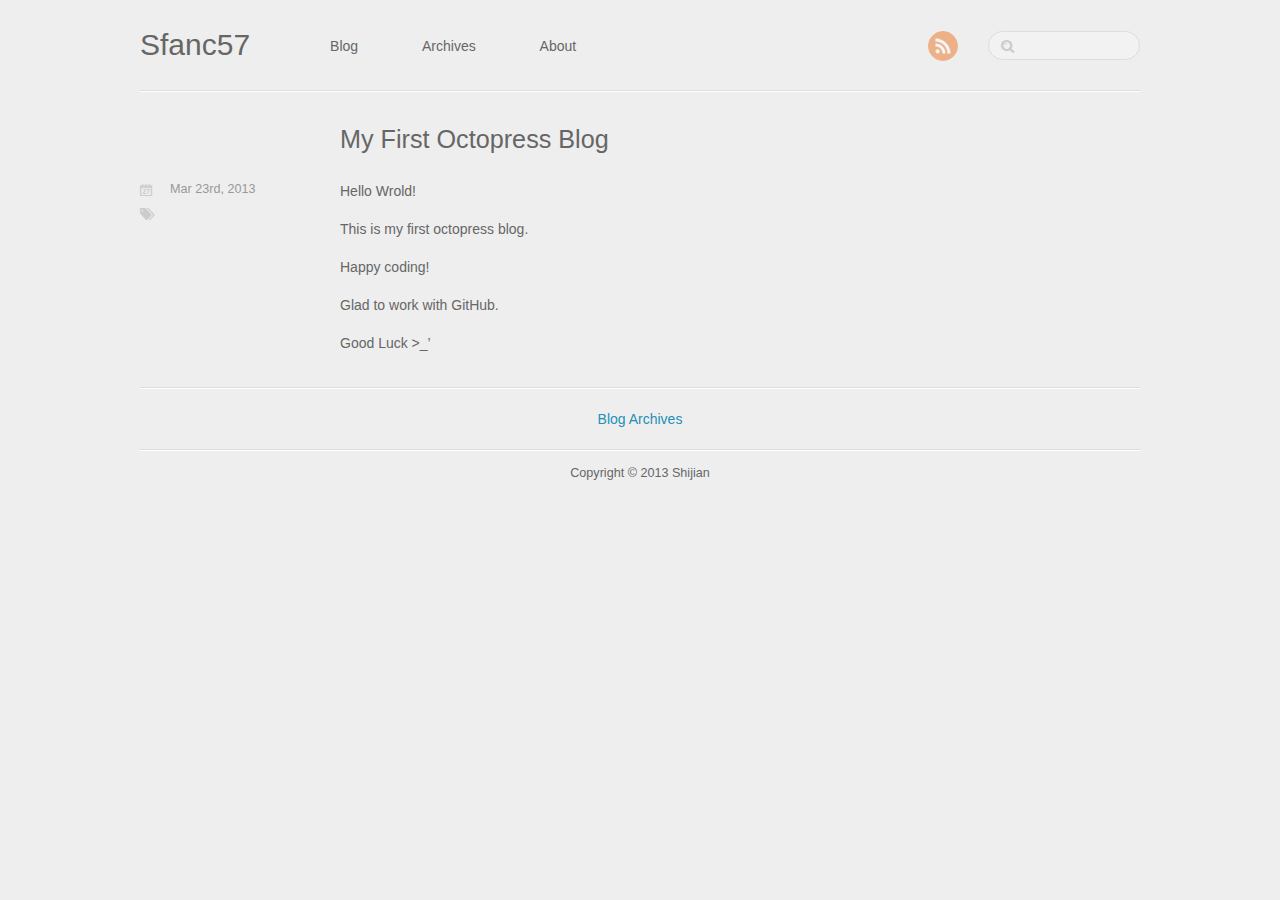
<file: index.html>
<!DOCTYPE HTML>
<html>
<head>
	<meta charset="utf-8">
	<title>Sfanc57</title>
	<meta name="author" content="Shijian">

	
	<meta name="description" content=" Hello Wrold! This is my first octopress blog. Happy coding! Glad to work with GitHub. Good Luck >_&#8217; Mar 23rd, 2013 ">
	
	<meta name="viewport" content="width=device-width, initial-scale=1, maximum-scale=1">

	<link href="/atom.xml" rel="alternate" title="Sfanc57" type="application/atom+xml">
	<link rel="canonical" href="">
	<link href="/favicon.png" rel="shortcut icon">
	<link href="/stylesheets/screen.css" media="screen, projection" rel="stylesheet" type="text/css">
	<!--[if lt IE 9]><script src="//html5shiv.googlecode.com/svn/trunk/html5.js"></script><![endif]-->
	<script src="//ajax.googleapis.com/ajax/libs/jquery/1.7.2/jquery.min.js"></script>
	
</head>

<body>
	<header id="header" class="inner"><h1><a href="/">Sfanc57</a></h1>
<nav id="main-nav"><ul class="main">
	<li><a href="/">Blog</a></li>
	<li><a href="/blog/archives">Archives</a></li>
	<li><a href="/about">About</a></li>
</ul>
</nav>
<nav id="mobile-nav">
	<div class="alignleft menu">
		<a class="button">Menu</a>
		<div class="container"><ul class="main">
	<li><a href="/">Blog</a></li>
	<li><a href="/blog/archives">Archives</a></li>
	<li><a href="/about">About</a></li>
</ul>
</div>
	</div>
	<div class="alignright search">
		<a class="button"></a>
		<div class="container">
			<form action="http://www.google.com.hk/search" method="get">
				<input type="text" name="q" results="0">
				<input type="hidden" name="q" value="site:shijianfan.github.com">
			</form>
		</div>
	</div>
</nav>
<nav id="sub-nav" class="alignright">
	<div class="social">
		
		
		
		
    
		
		
		
		
		
		<a class="rss" href="/atom.xml" title="RSS">RSS</a>
		
	</div>
	<form class="search" action="http://www.google.com.hk/search" method="get">
		<input class="alignright" type="text" name="q" results="0">
		<input type="hidden" name="q" value="site:shijianfan.github.com">
	</form>
</nav>

</header>
	
		
	
	<div id="content" class="inner">


    <article class="post">
	<h2 class="title">
		
		<a href="/blog/2013/03/23/my-first-octopress-blog/">
		
			My First Octopress Blog</a>
	</h2>
	<div class="entry-content">
		<p>Hello Wrold!</p>

<p>This is my first octopress blog.</p>

<p>Happy coding!</p>

<p>Glad to work with GitHub.</p>

<p>Good Luck >_&#8217;</p>

		
		
	</div>


<div class="meta">
	<div class="date">








  


<time datetime="2013-03-23T16:22:00+08:00" pubdate data-updated="true">Mar 23<span>rd</span>, 2013</time></div>
	<div class="tags">

</div>
	
</div></article>

<nav id="pagenavi">
    
    
    <div class="center"><a href="/blog/archives">Blog Archives</a></div>
</nav></div>
	<footer id="footer" class="inner">Copyright &copy; 2013

    Shijian

</footer>
	<script src="/javascripts/slash.js"></script>
<script src="/javascripts/jquery.fancybox.pack.js"></script>
<script type="text/javascript">
(function($){
	$('.fancybox').fancybox();
})(jQuery);
</script> <!-- Delete or comment this line to disable Fancybox -->






</body>
</html>
</file>
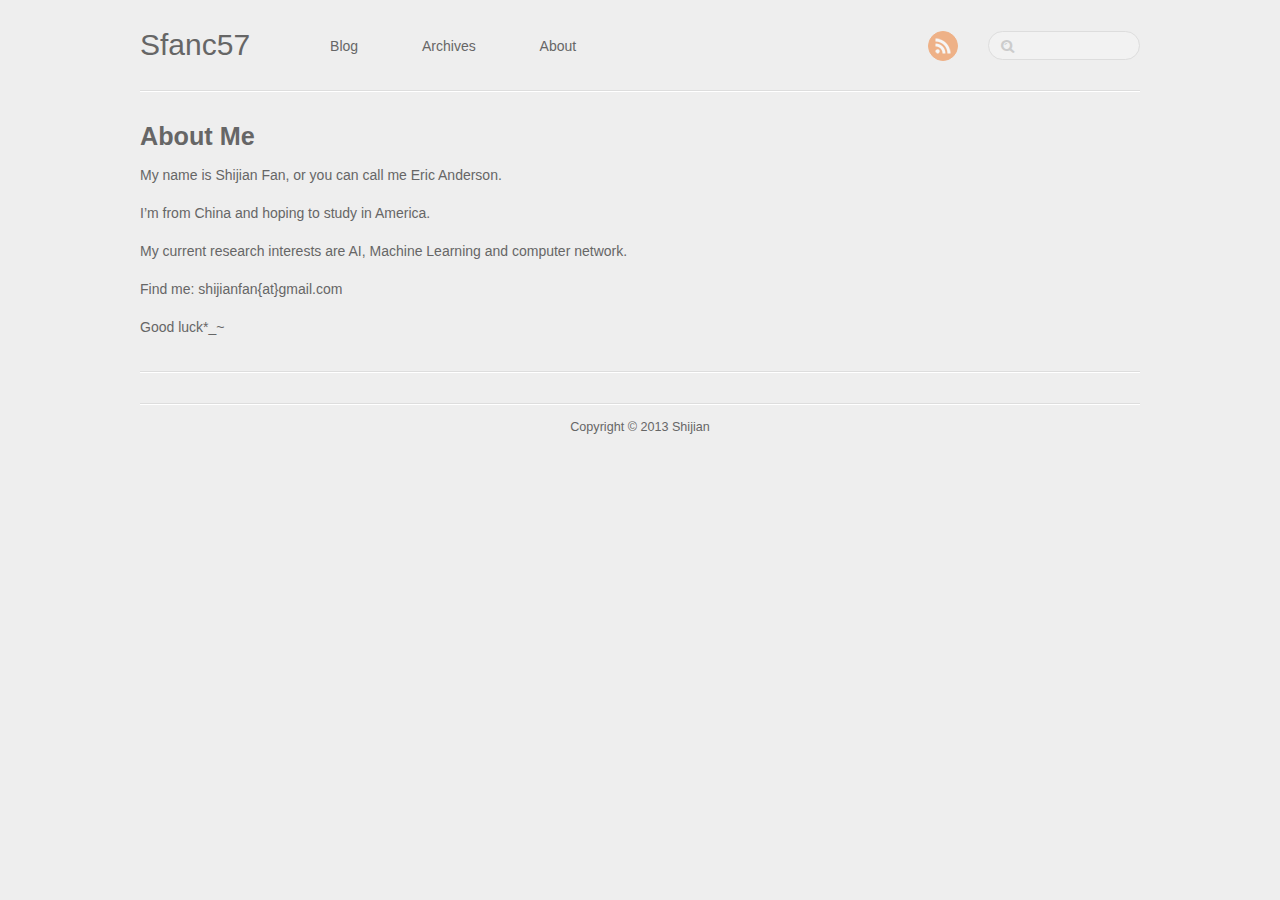
<file: about/index.html>
<!DOCTYPE HTML>
<html>
<head>
	<meta charset="utf-8">
	<title>About me - Sfanc57</title>
	<meta name="author" content="Shijian">

	
	<meta name="description" content="My name is Shijian Fan, or you can call me Eric Anderson. I&#8217;m from China and hoping to study in America. My current research interests are AI, &hellip;">
	
	<meta name="viewport" content="width=device-width, initial-scale=1, maximum-scale=1">

	<link href="/atom.xml" rel="alternate" title="Sfanc57" type="application/atom+xml">
	<link rel="canonical" href="">
	<link href="/favicon.png" rel="shortcut icon">
	<link href="/stylesheets/screen.css" media="screen, projection" rel="stylesheet" type="text/css">
	<!--[if lt IE 9]><script src="//html5shiv.googlecode.com/svn/trunk/html5.js"></script><![endif]-->
	<script src="//ajax.googleapis.com/ajax/libs/jquery/1.7.2/jquery.min.js"></script>
	
</head>

<body>
	<header id="header" class="inner"><h1><a href="/">Sfanc57</a></h1>
<nav id="main-nav"><ul class="main">
	<li><a href="/">Blog</a></li>
	<li><a href="/blog/archives">Archives</a></li>
	<li><a href="/about">About</a></li>
</ul>
</nav>
<nav id="mobile-nav">
	<div class="alignleft menu">
		<a class="button">Menu</a>
		<div class="container"><ul class="main">
	<li><a href="/">Blog</a></li>
	<li><a href="/blog/archives">Archives</a></li>
	<li><a href="/about">About</a></li>
</ul>
</div>
	</div>
	<div class="alignright search">
		<a class="button"></a>
		<div class="container">
			<form action="http://www.google.com.hk/search" method="get">
				<input type="text" name="q" results="0">
				<input type="hidden" name="q" value="site:shijianfan.github.com">
			</form>
		</div>
	</div>
</nav>
<nav id="sub-nav" class="alignright">
	<div class="social">
		
		
		
		
    
		
		
		
		
		
		<a class="rss" href="/atom.xml" title="RSS">RSS</a>
		
	</div>
	<form class="search" action="http://www.google.com.hk/search" method="get">
		<input class="alignright" type="text" name="q" results="0">
		<input type="hidden" name="q" value="site:shijianfan.github.com">
	</form>
</nav>

</header>
	
		
	
	<div id="content" class="inner"><article class="page">
    
    <h1 class="title">About Me</h1>
    
    <div class="entry-content"><p>My name is Shijian Fan, or you can call me Eric Anderson.</p>

<p>I&#8217;m from China and hoping to study in America.</p>

<p>My current research interests are AI, Machine Learning and computer network.</p>

<p>Find me: shijianfan{at}gmail.com</p>

<p>Good luck*_~</p>
</div>
</article>

	<div class="share">
	<div class="addthis_toolbox addthis_default_style ">
	
	
	<a class="addthis_button_tweet"></a>
	
	
	<a class="addthis_counter addthis_pill_style"></a>
	</div>
  <script type="text/javascript" src="http://s7.addthis.com/js/250/addthis_widget.js#pubid="></script>
</div>



</div>
	<footer id="footer" class="inner">Copyright &copy; 2013

    Shijian

</footer>
	<script src="/javascripts/slash.js"></script>
<script src="/javascripts/jquery.fancybox.pack.js"></script>
<script type="text/javascript">
(function($){
	$('.fancybox').fancybox();
})(jQuery);
</script> <!-- Delete or comment this line to disable Fancybox -->






</body>
</html>
</file>
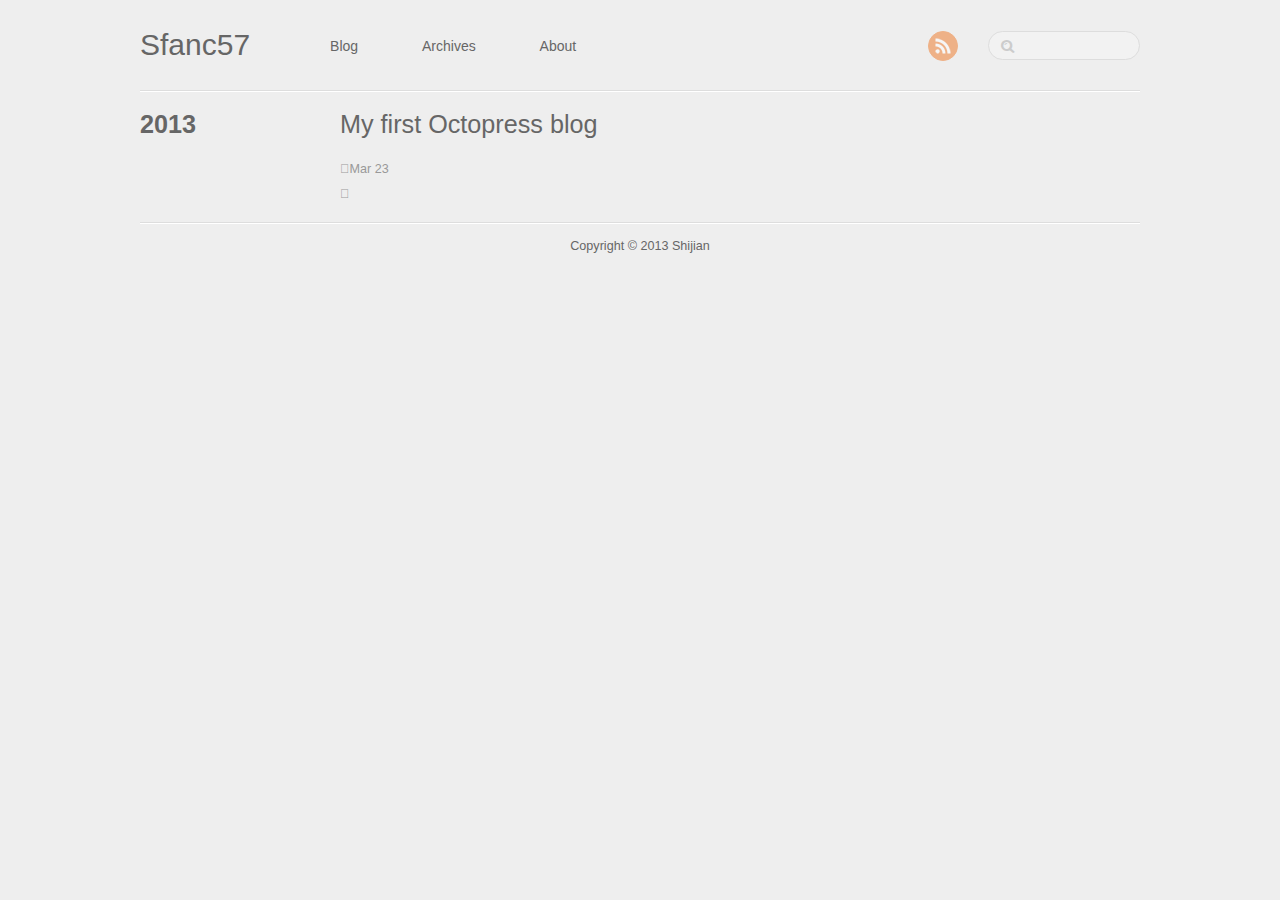
<file: blog/archives/index.html>
<!DOCTYPE HTML>
<html>
<head>
	<meta charset="utf-8">
	<title>Blog Archives - Sfanc57</title>
	<meta name="author" content="Shijian">

	
	<meta name="description" content=" 2013 My first Octopress blog Mar 23 ">
	
	<meta name="viewport" content="width=device-width, initial-scale=1, maximum-scale=1">

	<link href="/atom.xml" rel="alternate" title="Sfanc57" type="application/atom+xml">
	<link rel="canonical" href="">
	<link href="/favicon.png" rel="shortcut icon">
	<link href="/stylesheets/screen.css" media="screen, projection" rel="stylesheet" type="text/css">
	<!--[if lt IE 9]><script src="//html5shiv.googlecode.com/svn/trunk/html5.js"></script><![endif]-->
	<script src="//ajax.googleapis.com/ajax/libs/jquery/1.7.2/jquery.min.js"></script>
	
</head>

<body>
	<header id="header" class="inner"><h1><a href="/">Sfanc57</a></h1>
<nav id="main-nav"><ul class="main">
	<li><a href="/">Blog</a></li>
	<li><a href="/blog/archives">Archives</a></li>
	<li><a href="/about">About</a></li>
</ul>
</nav>
<nav id="mobile-nav">
	<div class="alignleft menu">
		<a class="button">Menu</a>
		<div class="container"><ul class="main">
	<li><a href="/">Blog</a></li>
	<li><a href="/blog/archives">Archives</a></li>
	<li><a href="/about">About</a></li>
</ul>
</div>
	</div>
	<div class="alignright search">
		<a class="button"></a>
		<div class="container">
			<form action="http://www.google.com.hk/search" method="get">
				<input type="text" name="q" results="0">
				<input type="hidden" name="q" value="site:shijianfan.github.com">
			</form>
		</div>
	</div>
</nav>
<nav id="sub-nav" class="alignright">
	<div class="social">
		
		
		
		
    
		
		
		
		
		
		<a class="rss" href="/atom.xml" title="RSS">RSS</a>
		
	</div>
	<form class="search" action="http://www.google.com.hk/search" method="get">
		<input class="alignright" type="text" name="q" results="0">
		<input type="hidden" name="q" value="site:shijianfan.github.com">
	</form>
</nav>

</header>
	
		
	
	<div id="content" class="inner">
	


	
	
	<section class="archives"><h1 class="year">2013</h1>

<article>
	<h2 class="title"><a href="/blog/2013/03/23/my-first-octopress-blog/">My first Octopress blog</a></h2>
	<div class="meta">
		<div class="date">Mar 23</div>
		<div class="tags">

</div>
	    
	</div>
</article>
</div>
	<footer id="footer" class="inner">Copyright &copy; 2013

    Shijian

</footer>
	<script src="/javascripts/slash.js"></script>
<script src="/javascripts/jquery.fancybox.pack.js"></script>
<script type="text/javascript">
(function($){
	$('.fancybox').fancybox();
})(jQuery);
</script> <!-- Delete or comment this line to disable Fancybox -->






</body>
</html>
</file>
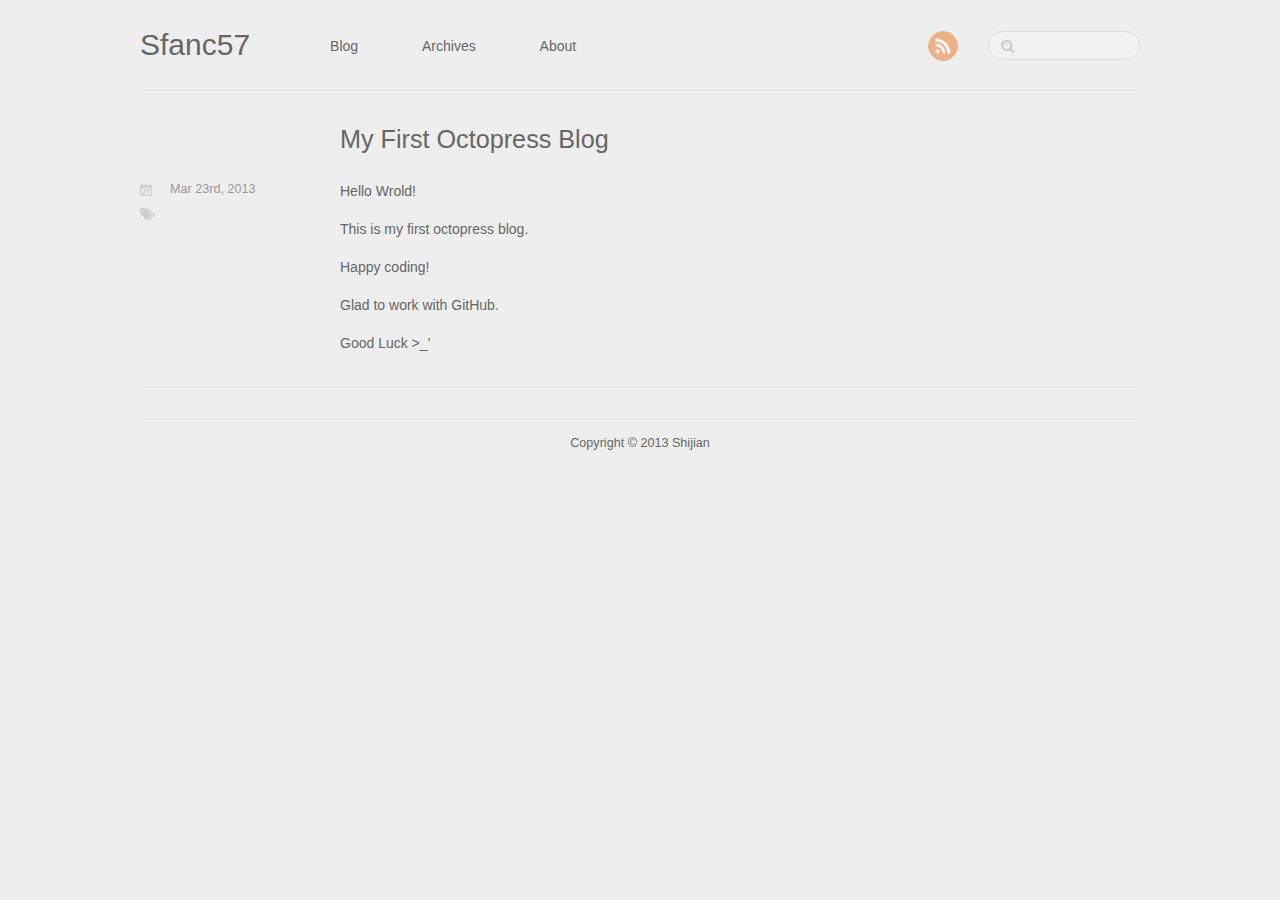
<file: blog/2013/03/23/my-first-octopress-blog/index.html>
<!DOCTYPE HTML>
<html>
<head>
	<meta charset="utf-8">
	<title>My first Octopress blog - Sfanc57</title>
	<meta name="author" content="Shijian">

	
	<meta name="description" content="Hello Wrold! This is my first octopress blog. Happy coding! Glad to work with GitHub. Good Luck >_&#8217; Mar 23rd, 2013 ">
	
	<meta name="viewport" content="width=device-width, initial-scale=1, maximum-scale=1">

	<link href="/atom.xml" rel="alternate" title="Sfanc57" type="application/atom+xml">
	<link rel="canonical" href="">
	<link href="/favicon.png" rel="shortcut icon">
	<link href="/stylesheets/screen.css" media="screen, projection" rel="stylesheet" type="text/css">
	<!--[if lt IE 9]><script src="//html5shiv.googlecode.com/svn/trunk/html5.js"></script><![endif]-->
	<script src="//ajax.googleapis.com/ajax/libs/jquery/1.7.2/jquery.min.js"></script>
	
</head>

<body>
	<header id="header" class="inner"><h1><a href="/">Sfanc57</a></h1>
<nav id="main-nav"><ul class="main">
	<li><a href="/">Blog</a></li>
	<li><a href="/blog/archives">Archives</a></li>
	<li><a href="/about">About</a></li>
</ul>
</nav>
<nav id="mobile-nav">
	<div class="alignleft menu">
		<a class="button">Menu</a>
		<div class="container"><ul class="main">
	<li><a href="/">Blog</a></li>
	<li><a href="/blog/archives">Archives</a></li>
	<li><a href="/about">About</a></li>
</ul>
</div>
	</div>
	<div class="alignright search">
		<a class="button"></a>
		<div class="container">
			<form action="http://www.google.com.hk/search" method="get">
				<input type="text" name="q" results="0">
				<input type="hidden" name="q" value="site:shijianfan.github.com">
			</form>
		</div>
	</div>
</nav>
<nav id="sub-nav" class="alignright">
	<div class="social">
		
		
		
		
    
		
		
		
		
		
		<a class="rss" href="/atom.xml" title="RSS">RSS</a>
		
	</div>
	<form class="search" action="http://www.google.com.hk/search" method="get">
		<input class="alignright" type="text" name="q" results="0">
		<input type="hidden" name="q" value="site:shijianfan.github.com">
	</form>
</nav>

</header>
	
		
	
	<div id="content" class="inner"><article class="post">
	<h2 class="title">My First Octopress Blog</h2>
	<div class="entry-content"><p>Hello Wrold!</p>

<p>This is my first octopress blog.</p>

<p>Happy coding!</p>

<p>Glad to work with GitHub.</p>

<p>Good Luck >_&#8217;</p>
</div>


<div class="meta">
	<div class="date">








  


<time datetime="2013-03-23T16:22:00+08:00" pubdate data-updated="true">Mar 23<span>rd</span>, 2013</time></div>
	<div class="tags">

</div>
	
</div></article>

	<div class="share">
	<div class="addthis_toolbox addthis_default_style ">
	
	
	<a class="addthis_button_tweet"></a>
	
	
	<a class="addthis_counter addthis_pill_style"></a>
	</div>
  <script type="text/javascript" src="http://s7.addthis.com/js/250/addthis_widget.js#pubid="></script>
</div>


</div>
	<footer id="footer" class="inner">Copyright &copy; 2013

    Shijian

</footer>
	<script src="/javascripts/slash.js"></script>
<script src="/javascripts/jquery.fancybox.pack.js"></script>
<script type="text/javascript">
(function($){
	$('.fancybox').fancybox();
})(jQuery);
</script> <!-- Delete or comment this line to disable Fancybox -->






</body>
</html>
</file>
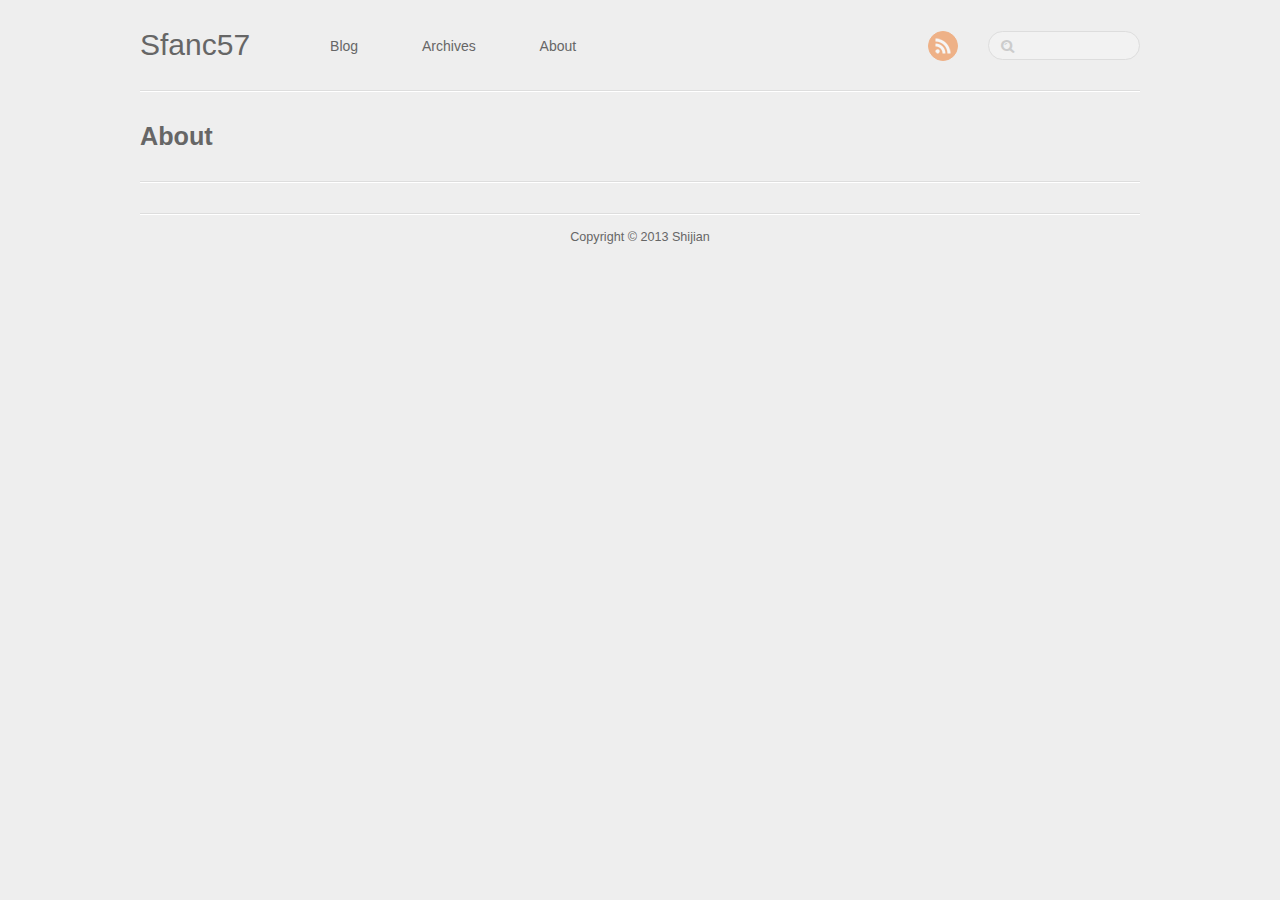
<file: abot.html>
<!DOCTYPE HTML>
<html>
<head>
	<meta charset="utf-8">
	<title>about - Sfanc57</title>
	<meta name="author" content="Shijian">

	
	<meta name="description" content="
">
	
	<meta name="viewport" content="width=device-width, initial-scale=1, maximum-scale=1">

	<link href="/atom.xml" rel="alternate" title="Sfanc57" type="application/atom+xml">
	<link rel="canonical" href="">
	<link href="/favicon.png" rel="shortcut icon">
	<link href="/stylesheets/screen.css" media="screen, projection" rel="stylesheet" type="text/css">
	<!--[if lt IE 9]><script src="//html5shiv.googlecode.com/svn/trunk/html5.js"></script><![endif]-->
	<script src="//ajax.googleapis.com/ajax/libs/jquery/1.7.2/jquery.min.js"></script>
	
</head>

<body>
	<header id="header" class="inner"><h1><a href="/">Sfanc57</a></h1>
<nav id="main-nav"><ul class="main">
	<li><a href="/">Blog</a></li>
	<li><a href="/blog/archives">Archives</a></li>
	<li><a href="/about">About</a></li>
</ul>
</nav>
<nav id="mobile-nav">
	<div class="alignleft menu">
		<a class="button">Menu</a>
		<div class="container"><ul class="main">
	<li><a href="/">Blog</a></li>
	<li><a href="/blog/archives">Archives</a></li>
	<li><a href="/about">About</a></li>
</ul>
</div>
	</div>
	<div class="alignright search">
		<a class="button"></a>
		<div class="container">
			<form action="http://www.google.com.hk/search" method="get">
				<input type="text" name="q" results="0">
				<input type="hidden" name="q" value="site:shijianfan.github.com">
			</form>
		</div>
	</div>
</nav>
<nav id="sub-nav" class="alignright">
	<div class="social">
		
		
		
		
    
		
		
		
		
		
		<a class="rss" href="/atom.xml" title="RSS">RSS</a>
		
	</div>
	<form class="search" action="http://www.google.com.hk/search" method="get">
		<input class="alignright" type="text" name="q" results="0">
		<input type="hidden" name="q" value="site:shijianfan.github.com">
	</form>
</nav>

</header>
	
		
	
	<div id="content" class="inner"><article class="page">
    
    <h1 class="title">About</h1>
    
    <div class="entry-content">
</div>
</article>

	<div class="share">
	<div class="addthis_toolbox addthis_default_style ">
	
	
	<a class="addthis_button_tweet"></a>
	
	
	<a class="addthis_counter addthis_pill_style"></a>
	</div>
  <script type="text/javascript" src="http://s7.addthis.com/js/250/addthis_widget.js#pubid="></script>
</div>



</div>
	<footer id="footer" class="inner">Copyright &copy; 2013

    Shijian

</footer>
	<script src="/javascripts/slash.js"></script>
<script src="/javascripts/jquery.fancybox.pack.js"></script>
<script type="text/javascript">
(function($){
	$('.fancybox').fancybox();
})(jQuery);
</script> <!-- Delete or comment this line to disable Fancybox -->






</body>
</html>
</file>
<file: stylesheets/screen.css>
@font-face{font-family:'FontAwesome';src:url("/font/fontawesome-webfont.eot");src:url("/font/fontawesome-webfont.eot?#iefix") format("embedded-opentype"),url("/font/fontawesome-webfont.woff") format("woff"),url("/font/fontawesome-webfont.ttf") format("truetype"),url("/font/fontawesome-webfont.svgz#FontAwesomeRegular") format("svg"),url("/font/fontawesome-webfont.svg#FontAwesomeRegular") format("svg");font-weight:normal;font-style:normal}*{margin:0;padding:0}body{font-family:"HelveticaNeue-Light","Helvetica Neue Light","Helvetica Neue",Helvetica,Arial,sans-serif;font-weight:300;font-size:14px;background:#eee;color:#666}@media screen and (max-width: 1040px){body{margin:0 20px}}@media screen and (max-width: 600px){body{font-size:13px}}h1{font-size:1.8em}h2{font-size:1.5em}h3{font-size:1.3em}a{text-decoration:none;outline-width:0;color:#258fb8}.alignleft{float:left}.alignright{float:right}.clearfix{*zoom:1}.clearfix:after{content:"";display:table;clear:both}.inner{width:1000px;margin:0 auto}@media screen and (max-width: 1040px){.inner{width:100%}}.pullquote-right:before,.pullquote-left:before{padding:0;border:none;content:attr(data-pullquote);float:right;width:45%;margin:.5em 0 1em 1.5em;position:relative;top:7px;font-size:1.4em;line-height:1.45em}.pullquote-left:before{float:left;margin:.5em 1.5em 1em 0}#header{height:30px;padding:30px 0;border-bottom:1px solid #ddd;line-height:30px}@media screen and (max-width: 1040px){#header{height:auto;position:relative;padding-bottom:10px}}#header a{color:#666;-webkit-transition:color 0.3s;-moz-transition:color 0.3s;-o-transition:color 0.3s;transition:color 0.3s}#header a:hover{color:#258fb8}#header h1{float:left;font-weight:300;font-size:30px}@media screen and (max-width: 1040px){#header h1{float:none}}#main-nav{float:left;margin-left:30px}@media screen and (max-width: 1040px){#main-nav{float:none;margin-left:0;margin-top:15px}}@media screen and (max-width: 600px){#main-nav>ul{display:none}}#main-nav>ul>li{margin-left:50px;display:-moz-inline-stack;display:inline-block;vertical-align:middle;*vertical-align:auto;zoom:1;*display:inline}@media screen and (max-width: 1040px){#main-nav>ul>li{margin-left:0;margin-right:50px}#main-nav>ul>li:last-of-type{margin-right:0}}#main-nav>ul>li:hover>a{color:#258fb8}#main-nav>ul>li>a{padding:38px 0;margin-top:-38px}#main-nav>ul>li>a:after{content:"\f078";color:#ccc;font:12px FontAwesome;padding-left:10px}#main-nav>ul>li>a:only-child:after{content:""}@media screen and (max-width: 1040px){#main-nav>ul>li>a{padding:18px 0}}#main-nav>ul ul{position:absolute;top:60px;left:-15px;z-index:10;white-space:nowrap;background:#ddd;border:1px solid #ccc;list-style:none;display:none;-webkit-box-shadow:0 4px 8px rgba(0,0,0,0.1);-moz-box-shadow:0 4px 8px rgba(0,0,0,0.1);box-shadow:0 4px 8px rgba(0,0,0,0.1);-webkit-border-radius:0 0 5px 5px;-moz-border-radius:0 0 5px 5px;-ms-border-radius:0 0 5px 5px;-o-border-radius:0 0 5px 5px;border-radius:0 0 5px 5px}@media screen and (max-width: 1040px){#main-nav>ul ul{top:40px}}#main-nav>ul ul ul{-webkit-border-radius:0 5px 5px 5px;-moz-border-radius:0 5px 5px 5px;-ms-border-radius:0 5px 5px 5px;-o-border-radius:0 5px 5px 5px;border-radius:0 5px 5px 5px}#main-nav>ul ul li{border-top:1px solid #eee;border-bottom:1px solid #ccc}#main-nav>ul ul li:hover{background:#d5d5d5}#main-nav>ul ul li:first-of-type{border-top:none}#main-nav>ul ul li:first-of-type ul{-webkit-border-radius:0 0 5px 5px;-moz-border-radius:0 0 5px 5px;-ms-border-radius:0 0 5px 5px;-o-border-radius:0 0 5px 5px;border-radius:0 0 5px 5px}#main-nav>ul ul li:last-of-type{border-bottom:none}#main-nav>ul ul li>a{display:block;padding:5px 15px}#main-nav>ul ul li>a:after{content:"\f054";color:#999;font:12px FontAwesome;padding-left:10px}#main-nav>ul ul li>a:hover{color:#666}#main-nav>ul ul li>a:only-child:after{content:""}#main-nav>ul ul ul{top:0;left:100%}#main-nav>ul li{position:relative}#main-nav>ul li:hover>ul{display:block}#main-nav select{display:none;margin-bottom:10px}@media screen and (max-width: 600px){#main-nav select{display:block}}#mobile-nav{display:none;height:37px;position:relative}@media screen and (max-width: 600px){#mobile-nav{display:block}}#mobile-nav a{display:block}#mobile-nav .button{cursor:pointer}#mobile-nav .container{display:none}#mobile-nav .menu{position:relative;width:100%}#mobile-nav .menu .button{background:#f2f2f2;border:1px solid #ddd;color:#999;padding:0 60px 0 10px;position:relative;-webkit-border-radius:5px;-moz-border-radius:5px;-ms-border-radius:5px;-o-border-radius:5px;border-radius:5px}#mobile-nav .menu .button:hover{color:#999}#mobile-nav .menu .button.on{color:#666;-webkit-border-radius:5px 5px 5px 0;-moz-border-radius:5px 5px 5px 0;-ms-border-radius:5px 5px 5px 0;-o-border-radius:5px 5px 5px 0;border-radius:5px 5px 5px 0}#mobile-nav .menu .button.on:before{content:"\f077"}#mobile-nav .menu .button:before{content:"\f078";color:#ddd;font:16px FontAwesome;line-height:30px;position:absolute;top:0;right:40px}#mobile-nav .menu .container{background:#f2f2f2;border:1px solid #ddd;border-top:none;position:absolute;top:31px;z-index:1;-webkit-border-radius:0 0 5px 5px;-moz-border-radius:0 0 5px 5px;-ms-border-radius:0 0 5px 5px;-o-border-radius:0 0 5px 5px;border-radius:0 0 5px 5px}#mobile-nav .menu .container ul{list-style:none}#mobile-nav .menu .container ul ul{margin-left:20px}#mobile-nav .menu .container a{padding:0 10px}#mobile-nav .search{position:absolute;top:0;right:0}#mobile-nav .search .button{background:#ddd;width:30px;height:30px;position:absolute;top:1px;right:-1px;-webkit-border-radius:0 5px 5px 0;-moz-border-radius:0 5px 5px 0;-ms-border-radius:0 5px 5px 0;-o-border-radius:0 5px 5px 0;border-radius:0 5px 5px 0}#mobile-nav .search .button:before{content:"\f002";color:#f2f2f2;font:20px FontAwesome;line-height:30px;position:absolute;top:0;left:7px}#mobile-nav .search .button.on{background:#ccc}#mobile-nav .search .button.on:before{content:"\f00d"}#mobile-nav .search .container{position:absolute;right:51px;z-index:1}#mobile-nav .search input[type="text"]{background:#fff;border:1px solid #ddd;border-right:none;color:#999;font:13px "HelveticaNeue-Light","Helvetica Neue Light","Helvetica Neue",Helvetica,Arial,sans-serif;height:30px;width:100%;padding:0 10px;-webkit-border-radius:5px 0 0 5px;-moz-border-radius:5px 0 0 5px;-ms-border-radius:5px 0 0 5px;-o-border-radius:5px 0 0 5px;border-radius:5px 0 0 5px}@media screen and (max-width: 1040px){#sub-nav{position:absolute;top:30px;right:0}}@media screen and (max-width: 600px){#sub-nav{display:none}}#sub-nav .search{float:left;margin-top:1px;position:relative}@media screen and (max-width: 1040px){#sub-nav .search{float:none;margin-top:15px}}#sub-nav .search:before{content:"\f002";color:#ccc;font:18px FontAwesome;line-height:30px;position:absolute;top:0;right:125px}#sub-nav .search input[type="text"]{background:#f2f2f2;color:#999;border:1px solid #ddd;font:13px "HelveticaNeue-Light","Helvetica Neue Light","Helvetica Neue",Helvetica,Arial,sans-serif;padding:6px 15px 6px 35px;width:100px;-webkit-transition:0.3s;-moz-transition:0.3s;-o-transition:0.3s;transition:0.3s;-webkit-border-radius:15px;-moz-border-radius:15px;-ms-border-radius:15px;-o-border-radius:15px;border-radius:15px}#sub-nav .search input[type="text"]:focus,#sub-nav .search input[type="text"]:active{background:#fff;border-top:1px solid #ccc;color:#666;outline:none}#sub-nav .social{float:left;margin-right:15px}@media screen and (max-width: 1040px){#sub-nav .social{float:none;margin-right:0}#sub-nav .social a:last-of-type{margin-right:0}}#sub-nav .social a{-webkit-border-radius:50%;-moz-border-radius:50%;-ms-border-radius:50%;-o-border-radius:50%;border-radius:50%;display:-moz-inline-stack;display:inline-block;vertical-align:middle;*vertical-align:auto;zoom:1;*display:inline;text-indent:-9999px;margin-right:15px;opacity:0.5;width:28px;height:28px;-webkit-transition:0.3s;-moz-transition:0.3s;-o-transition:0.3s;transition:0.3s}#sub-nav .social a:hover{opacity:1}#sub-nav .social a.facebook{background:url('/images/social/facebook.png?1364047979') center no-repeat #3b5998;border:1px solid #3B5998}#sub-nav .social a.facebook:hover{border:1px solid #2d4373}#sub-nav .social a.google{background:url('/images/social/google.png?1364047979') center no-repeat #c83d20;border:1px solid #C83D20}#sub-nav .social a.google:hover{border:1px solid #9c3019}#sub-nav .social a.twitter{background:url('/images/social/twitter.png?1364047979') center no-repeat #55cff8;border:1px solid #55CFF8}#sub-nav .social a.twitter:hover{border:1px solid #24c1f6}#sub-nav .social a.github{background:url('/images/social/github.png?1364047979') center no-repeat #afb6ca;border:1px solid #afb6ca}#sub-nav .social a.github:hover{border:1px solid #909ab6}#sub-nav .social a.coderwall{background:url('/images/social/coderwall.png?1364047979') center no-repeat #3a729f;border:1px solid #3a729f}#sub-nav .social a.coderwall:hover{border:1px solid #2c577a}#sub-nav .social a.pinboard{background:url('/images/social/pinboard.png?1364047979') center no-repeat #0066c8;border:1px solid #3a729f}#sub-nav .social a.pinboard:hover{border:1px solid #0052cc}#sub-nav .social a.linkedin{background:url('/images/social/linkedin.png?1364047979') center no-repeat #005a87;border:1px solid #005A87}#sub-nav .social a.linkedin:hover{border:1px solid #003854}#sub-nav .social a.pinterest{background:url('/images/social/pinterest.png?1364047979') center no-repeat #be4037;border:1px solid #be4037}#sub-nav .social a.pinterest:hover{border:1px solid #96332c}#sub-nav .social a.delicious{background:url('/images/social/delicious.png?1364047979') center no-repeat #3271cb;border:1px solid #3271cb}#sub-nav .social a.delicious:hover{border:1px solid #285aa2}#sub-nav .social a.rss{background:url('/images/social/rss.png?1364047979') center no-repeat #ef7522;border:1px solid #EF7522}#sub-nav .social a.rss:hover{border:1px solid #cf5d0f}#pagenavi{padding:20px 0;height:20px;line-height:20px;position:relative;border-top:1px solid #fff;border-bottom:1px solid #ddd}#pagenavi a:hover{text-decoration:underline}#pagenavi .prev,#pagenavi .next{position:absolute}#pagenavi .prev{padding-left:30px;left:0}#pagenavi .prev:before{content:"\f060";font:1.3em FontAwesome;position:absolute;left:0}#pagenavi .next{padding-right:30px;right:0}#pagenavi .next:before{content:"\f061";font:1.3em FontAwesome;position:absolute;right:0}#pagenavi .center{text-align:center;width:100%;display:block}@media screen and (max-width: 400px){#pagenavi .center{display:none}}article{border-bottom:1px solid #ddd;border-top:1px solid #fff;padding:30px 0;position:relative}@media screen and (max-width: 800px){article{padding-bottom:15px}}@media screen and (max-width: 600px){article{padding:15px 0}}article h2.title{font-size:1.8em;font-weight:300;line-height:35px;margin-bottom:20px}article h2.title a{color:#666}article .entry-content{line-height:2;text-align:justify}article .entry-content a:hover{text-decoration:underline}article .entry-content .more-link{display:block;margin-top:16px;padding-left:30px;position:relative}article .entry-content .more-link:before{content:"\f061";font:1.3em FontAwesome;line-height:1.6em;position:absolute;left:0}article .entry-content p,article .entry-content blockquote,article .entry-content ul,article .entry-content ol,article .entry-content dl,article .entry-content table,article .entry-content iframe,article .entry-content h1,article .entry-content h2,article .entry-content h3,article .entry-content h4,article .entry-content h5,article .entry-content h6,article .entry-content .video-container{margin-top:10px}article .entry-content ul,article .entry-content ol,article .entry-content dl{margin-left:20px}article .entry-content ul ul,article .entry-content ul ol,article .entry-content ul dl,article .entry-content ol ul,article .entry-content ol ol,article .entry-content ol dl,article .entry-content dl ul,article .entry-content dl ol,article .entry-content dl dl{margin-top:0}article .entry-content strong{font-weight:bold}article .entry-content em{font-style:italic}article .entry-content p{margin-top:10px}article .entry-content h2{font-weight:300;border-bottom:1px solid #ddd;position:relative}article .entry-content h2:before{content:"";position:absolute;bottom:-2px;border-bottom:1px solid #fff;width:100%}article .entry-content img,article .entry-content video{max-width:100%;height:auto}article .entry-content blockquote{background:#ddd;border-left:5px solid #ccc;padding:15px 20px;margin-top:10px}article .entry-content blockquote>p:first-of-type{margin-top:0}article .entry-content iframe{border:none}article .entry-content table{background:#ddd;border:1px solid #ccc;border-spacing:0;margin-top:10px}article .entry-content table th{background:#ccc;padding:0 15px}article .entry-content table td{text-align:center}article .entry-content table tr:nth-of-type(2n){background:#d5d5d5}article .entry-content .caption{display:block;font-size:0.9em;color:#999;padding-left:25px;position:relative}article .entry-content .caption:before{content:"\f040";color:#ccc;font:1.3em FontAwesome;line-height:1.6em;position:absolute;left:0}article .entry-content .video-container{position:relative;padding-bottom:56.25%;padding-top:30px;height:0;overflow:hidden}article .entry-content .video-container iframe,article .entry-content .video-container object,article .entry-content .video-container embed{position:absolute;top:0;left:0;width:100%;height:100%;margin-top:0}.share{padding:15px 0;border-top:1px solid #fff;border-bottom:1px solid #ddd}.post h2.title,.post .entry-content{margin-left:200px}@media screen and (max-width: 800px){.post h2.title,.post .entry-content{margin-left:0}}.post .meta{position:absolute;top:85px;line-height:2;font-size:0.9em;color:#999;width:170px}@media screen and (max-width: 800px){.post .meta{margin-top:15px;position:static;width:auto}}.post .meta a{color:#999;-webkit-transition:0.3s;-moz-transition:0.3s;-o-transition:0.3s;transition:0.3s}.post .meta a:hover{color:#666}.post .meta .date,.post .meta .tags,.post .meta .comments{padding-left:30px;position:relative}.post .meta .date:before,.post .meta .tags:before,.post .meta .comments:before{color:#ccc;font:1.3em FontAwesome;line-height:1.6em;position:absolute;left:0}@media screen and (max-width: 800px){.post .meta .date,.post .meta .tags,.post .meta .comments{display:-moz-inline-stack;display:inline-block;vertical-align:middle;*vertical-align:auto;zoom:1;*display:inline;margin-right:30px}}.post .meta .date:before{content:"\f073"}.post .meta .tags:before{content:"\f02c"}.post .meta .comments:before{content:"\f075"}.archives{position:relative}.archives:last-of-type:before{content:"";position:absolute;bottom:0;width:200px;border-top:1px solid #ddd}.archives .year{line-height:35px;width:200px;position:absolute;top:0;padding-top:15px;border-top:1px solid #fff}.archives .year:before{content:"";position:absolute;top:-2px;width:100%;border-top:1px solid #ddd}@media screen and (max-width: 600px){.archives .year{position:relative;width:100%}}.archives article{margin-left:200px;padding:15px 0}@media screen and (max-width: 600px){.archives article{margin-left:0}.archives article:first-of-type{border-top:none;padding-top:30px}}.archives article .title{margin-bottom:0}.archives article .meta{color:#999;font-size:0.9em;line-height:2;margin-top:15px}@media screen and (max-width: 600px){.archives article .meta{display:none}}.archives article .meta span{margin-right:30px;display:-moz-inline-stack;display:inline-block;vertical-align:middle;*vertical-align:auto;zoom:1;*display:inline}.archives article .meta span:before{color:#ccc;font:1.3em FontAwesome;padding-right:10px}.archives article .meta a{color:#999;-webkit-transition:0.3s;-moz-transition:0.3s;-o-transition:0.3s;transition:0.3s}.archives article .meta a:hover{color:#666}.archives article .meta .date:before{content:"\f073"}.archives article .meta .tags:before{content:"\f02c"}.archives article .meta .comments:before{content:"\f075"}#comment{padding:30px 0;border-top:1px solid #fff;border-bottom:1px solid #ddd}#comment h2.title{font-size:25px;font-weight:300;line-height:35px;margin-bottom:20px}footer{padding:15px 0;border-top:1px solid #fff;text-align:center;font-size:0.9em}article code,article pre{background:#ddd;border:1px solid #ccc;font-family:Menlo,Monaco,"Andale Mono","lucida console","Courier New",monospace}article code{font-size:0.9em;padding:1px 3px;margin:0 3px;-webkit-border-radius:5px;-moz-border-radius:5px;-ms-border-radius:5px;-o-border-radius:5px;border-radius:5px}article pre{font-size:1/0.9em;line-height:1.5;margin-top:10px;padding:5px 15px;overflow-x:auto;-webkit-border-radius:5px;-moz-border-radius:5px;-ms-border-radius:5px;-o-border-radius:5px;border-radius:5px}article pre code{background:none;border:none;padding:0;margin:0;-webkit-border-radius:0;-moz-border-radius:0;-ms-border-radius:0;-o-border-radius:0;border-radius:0}figure.code{background:#ddd;border:1px solid #ccc;margin-top:10px;padding:5px 15px;-webkit-border-radius:5px;-moz-border-radius:5px;-ms-border-radius:5px;-o-border-radius:5px;border-radius:5px}figure.code figcaption{font-size:0.9em;position:relative}figure.code figcaption span{margin:-5px -15px 0;padding:5px 15px;display:block;background:-webkit-gradient(linear, 50% 0%, 50% 100%, color-stop(0%, #cccccc), color-stop(100%, #dddddd));background:-webkit-linear-gradient(top, #cccccc,#dddddd);background:-moz-linear-gradient(top, #cccccc,#dddddd);background:-o-linear-gradient(top, #cccccc,#dddddd);background:linear-gradient(top, #cccccc,#dddddd)}figure.code figcaption span:empty{display:none}figure.code figcaption a{position:absolute;top:5px;right:0}figure.code code,figure.code pre{background:none;border:none;padding:0;margin:0;-webkit-border-radius:0;-moz-border-radius:0;-ms-border-radius:0;-o-border-radius:0;border-radius:0}figure.code .highlight{overflow-x:auto}figure.code .line-numbers{border-right:1px solid #ccc;font-family:Menlo,Monaco,"Andale Mono","lucida console","Courier New",monospace;padding-right:15px;text-align:right}figure.code table{border:none;text-align:left;margin-top:0}figure.code table td{text-align:left}figure.code td.code{width:100%;padding-left:15px;overflow-x:auto}.entry-content .gist{background:#ddd;color:#666;padding:30px 15px 5px;margin-top:10px;border:1px solid #ccc;position:relative;overflow:hidden;-webkit-border-radius:5px;-moz-border-radius:5px;-ms-border-radius:5px;-o-border-radius:5px;border-radius:5px}.entry-content .gist .gist-file{margin:0}.entry-content .gist .gist-file .gist-data{background:none;border:none}.entry-content .gist .gist-file .gist-data pre{font:0.9em Menlo,Monaco,"Andale Mono","lucida console","Courier New",monospace;line-height:1.5}.entry-content .gist .gist-file .gist-meta{font:300 0.9em "HelveticaNeue-Light","Helvetica Neue Light","Helvetica Neue",Helvetica,Arial,sans-serif;line-height:1.5;margin:0 -16px -6px;padding:5px 15px;background:-webkit-gradient(linear, 50% 0%, 50% 100%, color-stop(0%, #dddddd), color-stop(100%, #cccccc));background:-webkit-linear-gradient(top, #dddddd,#cccccc);background:-moz-linear-gradient(top, #dddddd,#cccccc);background:-o-linear-gradient(top, #dddddd,#cccccc);background:linear-gradient(top, #dddddd,#cccccc)}.entry-content .gist .gist-file .gist-meta a{color:#258fb8}.entry-content .gist .gist-file .gist-meta a:first-of-type{position:absolute;top:5px;right:15px;z-index:1}.entry-content .gist .gist-file .gist-meta a:nth-of-type(2){position:absolute;top:0;left:0;padding:5px 15px;width:100%;background:-webkit-gradient(linear, 50% 0%, 50% 100%, color-stop(0%, #cccccc), color-stop(100%, #dddddd));background:-webkit-linear-gradient(top, #cccccc,#dddddd);background:-moz-linear-gradient(top, #cccccc,#dddddd);background:-o-linear-gradient(top, #cccccc,#dddddd);background:linear-gradient(top, #cccccc,#dddddd)}figure.code .c,.gist-highlight .c{color:#93a1a1 !important;font-style:italic !important}figure.code .cm,.gist-highlight .cm{color:#93a1a1 !important;font-style:italic !important}figure.code .cp,.gist-highlight .cp{color:#93a1a1 !important;font-style:italic !important}figure.code .c1,.gist-highlight .c1{color:#93a1a1 !important;font-style:italic !important}figure.code .cs,.gist-highlight .cs{color:#93a1a1 !important;font-weight:bold !important;font-style:italic !important}figure.code .err,.gist-highlight .err{color:#dc322f !important;background:none !important}figure.code .k,.gist-highlight .k{color:#cb4b16 !important}figure.code .o,.gist-highlight .o{color:#586e75 !important;font-weight:bold !important}figure.code .p,.gist-highlight .p{color:#586e75 !important}figure.code .ow,.gist-highlight .ow{color:#2aa198 !important;font-weight:bold !important}figure.code .gd,.gist-highlight .gd{color:#586e75 !important;background-color:#f4c5b6 !important;display:inline-block}figure.code .gd .x,.gist-highlight .gd .x{color:#586e75 !important;background-color:#f1b1a4 !important;display:inline-block}figure.code .ge,.gist-highlight .ge{color:#586e75 !important;font-style:italic !important}figure.code .gh,.gist-highlight .gh{color:#93a1a1 !important}figure.code .gi,.gist-highlight .gi{color:#586e75 !important;background-color:#e5e3b5 !important;display:inline-block}figure.code .gi .x,.gist-highlight .gi .x{color:#586e75 !important;background-color:#cdd088 !important;display:inline-block}figure.code .gs,.gist-highlight .gs{color:#586e75 !important;font-weight:bold !important}figure.code .gu,.gist-highlight .gu{color:#6c71c4 !important}figure.code .kc,.gist-highlight .kc{color:#859900 !important;font-weight:bold !important}figure.code .kd,.gist-highlight .kd{color:#268bd2 !important}figure.code .kp,.gist-highlight .kp{color:#cb4b16 !important;font-weight:bold !important}figure.code .kr,.gist-highlight .kr{color:#d33682 !important;font-weight:bold !important}figure.code .kt,.gist-highlight .kt{color:#2aa198 !important}figure.code .n,.gist-highlight .n{color:#268bd2 !important}figure.code .na,.gist-highlight .na{color:#268bd2 !important}figure.code .nb,.gist-highlight .nb{color:#859900 !important}figure.code .nc,.gist-highlight .nc{color:#d33682 !important}figure.code .no,.gist-highlight .no{color:#b58900 !important}figure.code .nl,.gist-highlight .nl{color:#859900 !important}figure.code .ne,.gist-highlight .ne{color:#268bd2 !important;font-weight:bold !important}figure.code .nf,.gist-highlight .nf{color:#268bd2 !important;font-weight:bold !important}figure.code .nn,.gist-highlight .nn{color:#b58900 !important}figure.code .nt,.gist-highlight .nt{color:#268bd2 !important;font-weight:bold !important}figure.code .nx,.gist-highlight .nx{color:#b58900 !important}figure.code .vg,.gist-highlight .vg{color:#268bd2 !important}figure.code .vi,.gist-highlight .vi{color:#268bd2 !important}figure.code .nv,.gist-highlight .nv{color:#268bd2 !important}figure.code .mf,.gist-highlight .mf{color:#2aa198 !important}figure.code .m,.gist-highlight .m{color:#2aa198 !important}figure.code .mh,.gist-highlight .mh{color:#2aa198 !important}figure.code .mi,.gist-highlight .mi{color:#2aa198 !important}figure.code .s,.gist-highlight .s{color:#2aa198 !important}figure.code .sd,.gist-highlight .sd{color:#2aa198 !important}figure.code .s2,.gist-highlight .s2{color:#2aa198 !important}figure.code .se,.gist-highlight .se{color:#dc322f !important}figure.code .si,.gist-highlight .si{color:#268bd2 !important}figure.code .sr,.gist-highlight .sr{color:#2aa198 !important}figure.code .s1,.gist-highlight .s1{color:#2aa198 !important}#banner{color:#999;padding:30px 0;line-height:30px;text-align:center;position:relative;display:none;border-top:1px solid #fff;border-bottom:1px solid #ddd}#banner:hover a{color:#258fb8}#banner a{color:#999;-webkit-transition:0.3s;-moz-transition:0.3s;-o-transition:0.3s;transition:0.3s}#banner a:hover{text-decoration:underline}#banner small{position:absolute;right:0;bottom:0}#banner .loading{background:url('/images/loading_pacman.gif?1364047979') center no-repeat;text-indent:-9999px}#banner .container{height:30px;overflow:hidden;position:relative;display:none}#banner .container .feed{list-style:none;position:absolute;top:0;width:100%}#banner .container .feed li{position:relative}#banner .container .feed li small{position:absolute;right:0}/* fancyBox v2.0.6 fancyapps.com | fancyapps.com/fancybox/#license */.fancybox-tmp iframe,.fancybox-tmp object{vertical-align:top;padding:0;margin:0}.fancybox-wrap{position:absolute;top:0;left:0;z-index:8020}.fancybox-skin{position:relative;padding:0;margin:0;background:#f9f9f9;color:#444;text-shadow:none;-webkit-border-radius:4px;-moz-border-radius:4px;-ms-border-radius:4px;-o-border-radius:4px;border-radius:4px}.fancybox-opened{z-index:8030}.fancybox-opened .fancybox-skin{-webkit-box-shadow:0 10px 25px rgba(0,0,0,0.5);-moz-box-shadow:0 10px 25px rgba(0,0,0,0.5);box-shadow:0 10px 25px rgba(0,0,0,0.5)}.fancybox-outer,.fancybox-inner{padding:0;margin:0;position:relative;outline:none}.fancybox-inner{overflow:hidden}.fancybox-type-iframe .fancybox-inner{-webkit-overflow-scrolling:touch}.fancybox-error{color:#444;font:14px/20px "Helvetica Neue",Helvetica,Arial,sans-serif;margin:0;padding:10px}.fancybox-image,.fancybox-iframe{display:block;width:100%;height:100%;border:0;padding:0;margin:0;vertical-align:top}.fancybox-image{max-width:100%;max-height:100%}#fancybox-loading,.fancybox-close,.fancybox-prev span,.fancybox-next span{background-image:url('/images/fancybox/fancybox_sprite.png?1364047979')}#fancybox-loading{position:fixed;top:50%;left:50%;margin-top:-22px;margin-left:-22px;background-position:0 -108px;opacity:0.8;cursor:pointer;z-index:8020}#fancybox-loading div{width:44px;height:44px;background:url('/images/fancybox/fancybox_loading.gif?1364047979') center center no-repeat}.fancybox-close{position:absolute;top:-18px;right:-18px;width:36px;height:36px;cursor:pointer;z-index:8040}.fancybox-nav{position:absolute;top:0;width:40%;height:100%;cursor:pointer;background:transparent url('/images/fancybox/blank.gif?1364047979');-webkit-tap-highlight-color:rgba(0,0,0,0);z-index:8040}.fancybox-prev{left:0}.fancybox-next{right:0}.fancybox-nav span{position:absolute;top:50%;width:36px;height:34px;margin-top:-18px;cursor:pointer;z-index:8040;visibility:hidden}.fancybox-prev span{left:20px;background-position:0 -36px}.fancybox-next span{right:20px;background-position:0 -72px}.fancybox-nav:hover span{visibility:visible}.fancybox-tmp{position:absolute;top:-9999px;left:-9999px;padding:0;overflow:visible;visibility:hidden}#fancybox-overlay{position:absolute;top:0;left:0;overflow:hidden;display:none;z-index:8010;background:#000}#fancybox-overlay.overlay-fixed{position:fixed;bottom:0;right:0}.fancybox-title{visibility:hidden;font:normal 13px/20px "Helvetica Neue",Helvetica,Arial,sans-serif;position:relative;text-shadow:none;z-index:8050}.fancybox-opened .fancybox-title{visibility:visible}.fancybox-title-float-wrap{position:absolute;bottom:0;right:50%;margin-bottom:-35px;z-index:8030;text-align:center}.fancybox-title-float-wrap .child{display:inline-block;margin-right:-100%;padding:2px 20px;background:transparent;background:rgba(0,0,0,0.8);text-shadow:0 1px 2px #222;color:#FFF;font-weight:bold;line-height:24px;white-space:nowrap;-webkit-border-radius:15px;-moz-border-radius:15px;-ms-border-radius:15px;-o-border-radius:15px;border-radius:15px}.fancybox-title-outside-wrap{position:relative;margin-top:10px;color:#fff}.fancybox-title-inside-wrap{margin-top:10px}.fancybox-title-over-wrap{position:absolute;bottom:0;left:0;color:#fff;padding:10px;background:#000;background:rgba(0,0,0,0.8)}
</file>
